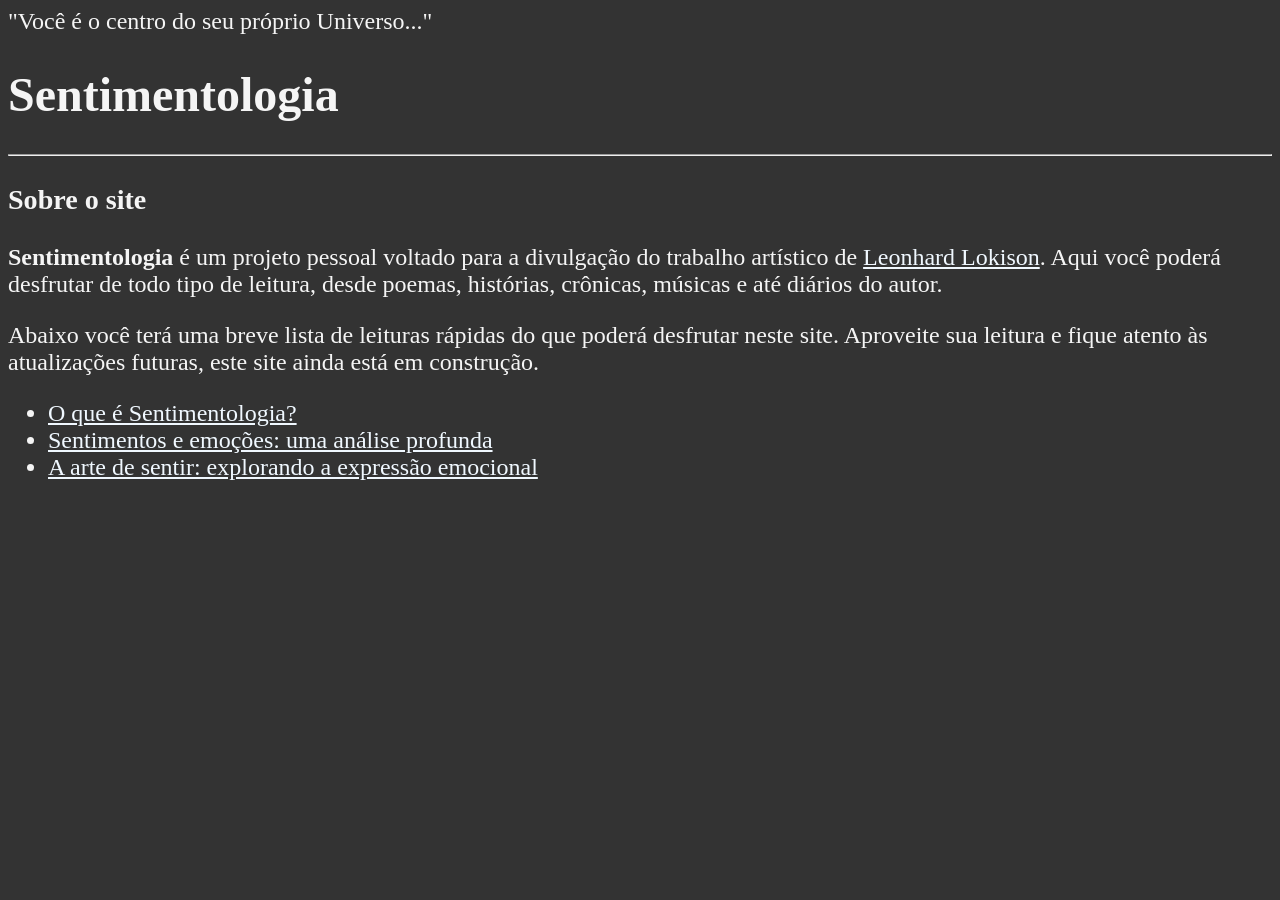
<file: index.html>
<!DOCTYPE html>
<html lang="pt-BR">

    <head> 
        <meta charset="UTF-8">
        <meta name="Author" content="Leonhard Lokison">
        <meta name="Description" content="Para todos que se identificam sentimentalmente, fisicamente, psicológicamente e 
        empíricamente.">
        <title>Sentimentologia</title>
        <link rel="icon" href="img/Roseicon.jpg"
        type="image/x-icon">
        <link rel="stylesheet" href="CSS/main.css"
        type="text/css">
    </head>

    <body>
        <header>"Você é o centro do seu próprio Universo..."</header>    
        <h1>Sentimentologia</h1>
        <hr>
        <h3>Sobre o site</h3>
        <p><strong>Sentimentologia</strong> é um projeto pessoal
        voltado para a divulgação do trabalho artístico de <a href="pages/sobre.html">Leonhard Lokison</a>.
        Aqui você poderá desfrutar de todo tipo de leitura, desde poemas, histórias, crônicas, músicas e até diários do autor.</p>
        <p>Abaixo você terá uma breve lista de leituras rápidas do que poderá desfrutar neste site. Aproveite sua leitura e fique atento
            às atualizações futuras, este site ainda está em construção. 
        </p>
        <ul>
            <li><a href="pages/page1.html">O que é Sentimentologia?</a></li>
            <li><a href="pages/page2.html">Sentimentos e emoções: uma análise profunda</a></li>
            <li><a href="pages/page3.html">A arte de sentir: explorando a expressão emocional</a></li>  
        </ul>
    
    </body>

</html>
</file>
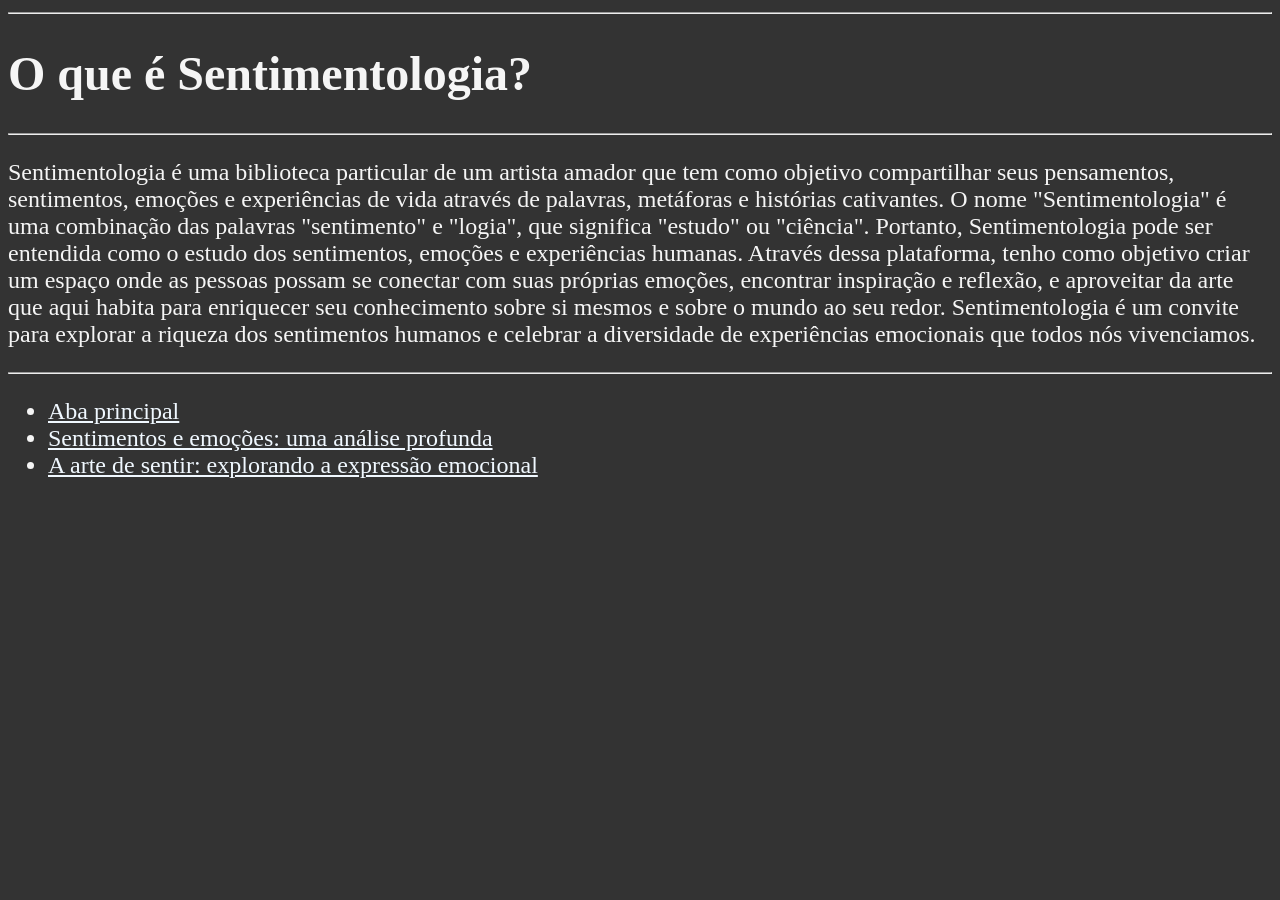
<file: pages/page1.html>
<!DOCTYPE html>
<html lang="pt-BR">

    <head> 
        <meta charset="UTF-8">
        <meta name="Author"content="Leonhard Lokison">
        <meta name="Description"content="Para todos que se identificam sentimentalmente, fisicamente, psicológicamente e 
        empíricamente.">
        <title>Sentimentologia</title>
        <link rel="icon" href="../img/Roseicon.jpg"
        type="image/x-icon">
        <link rel="stylesheet" href="../CSS/main.css"
        type="text/css">
    </head>

    <body>
        <hr>
        <h1>O que é Sentimentologia?</h1>
        <hr>
        <p>Sentimentologia é uma biblioteca particular de um artista amador que tem como objetivo
            compartilhar seus pensamentos, sentimentos, emoções e experiências de vida através de palavras, metáforas e histórias cativantes. 
            O nome "Sentimentologia" é uma combinação das palavras "sentimento" e "logia", que significa "estudo" ou "ciência". 
            Portanto, Sentimentologia pode ser entendida como o estudo dos sentimentos, emoções e experiências humanas.
            Através dessa plataforma, tenho como objetivo criar um espaço onde as pessoas possam se conectar com suas próprias emoções, encontrar inspiração e reflexão, 
            e aproveitar da arte que aqui habita para enriquecer seu conhecimento sobre si mesmos e sobre o mundo ao seu redor.
            Sentimentologia é um convite para explorar a riqueza dos sentimentos humanos e celebrar a diversidade de experiências emocionais que todos nós vivenciamos.
        </p>
        <hr>
        <ul>
            <li><a href="../index.html">Aba principal</a></li>
            <li><a href="page2.html">Sentimentos e emoções: uma análise profunda</a></li>
            <li><a href="page3.html">A arte de sentir: explorando a expressão emocional</a></li>
        </ul> 
    </body>

</html>
</file>
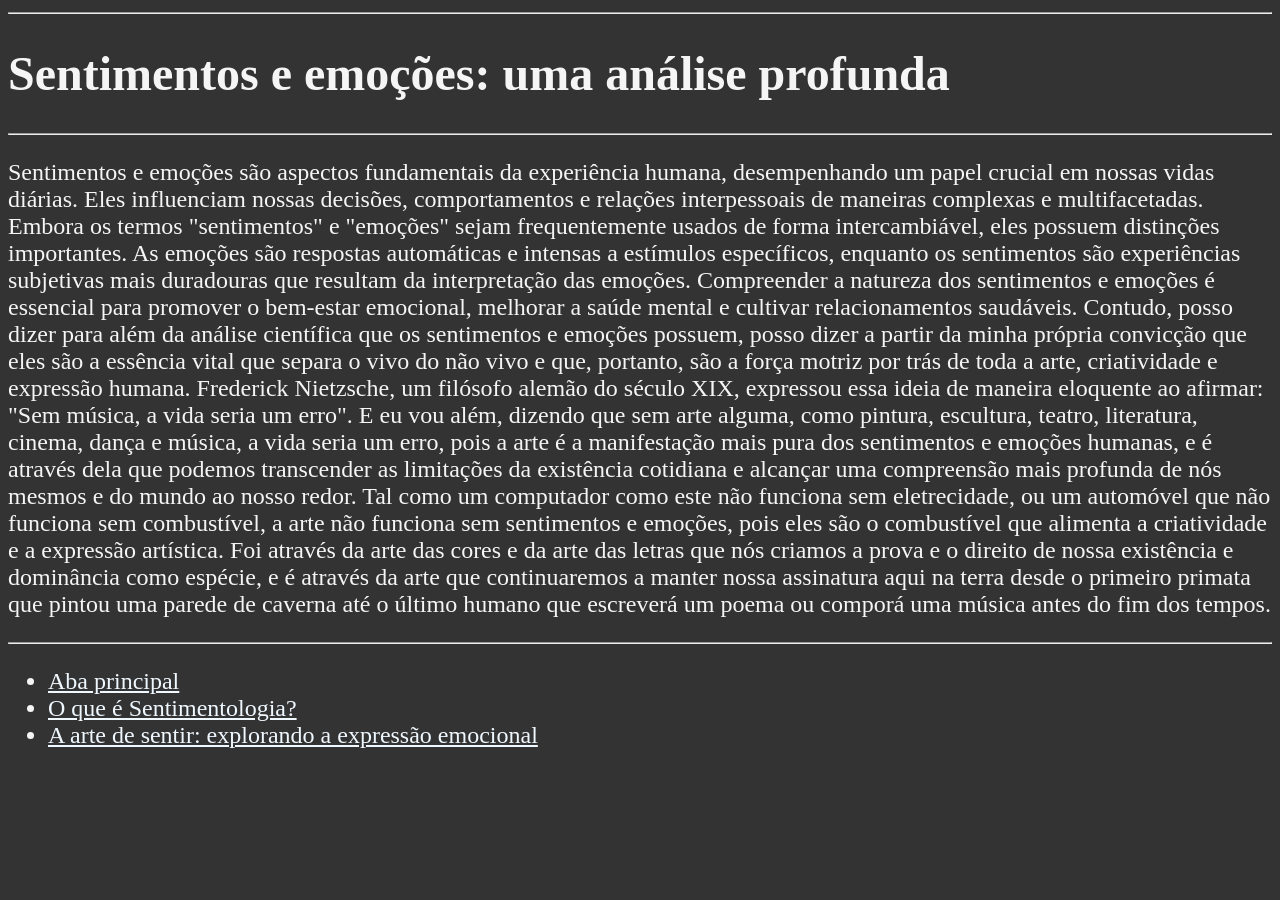
<file: pages/page2.html>
<!DOCTYPE html>
<html lang="pt-BR">

    <head> 
        <meta charset="UTF-8">
        <meta name="Author"content="Leonhard Lokison">
        <meta name="Description"content="Para todos que se identificam sentimentalmente, fisicamente, psicológicamente e 
        empíricamente.">
        <title>Sentimentologia</title>
        <link rel="icon" href="../img/Roseicon.jpg"
        type="image/x-icon">
        <link rel="stylesheet" href="../CSS/main.css"
        type="text/css">
    </head>
    
    <body>
        <hr>
        <h1>Sentimentos e emoções: <strong>uma análise profunda</strong></h1>
        <hr>
        <p>Sentimentos e emoções são aspectos fundamentais da experiência humana, desempenhando um papel crucial em nossas vidas diárias. 
            Eles influenciam nossas decisões, comportamentos e relações interpessoais de maneiras complexas e multifacetadas. 
            Embora os termos "sentimentos" e "emoções" sejam frequentemente usados de forma intercambiável, eles possuem distinções importantes. 
            As emoções são respostas automáticas e intensas a estímulos específicos, enquanto os sentimentos são experiências subjetivas mais duradouras que resultam da interpretação das emoções. 
            Compreender a natureza dos sentimentos e emoções é essencial para promover o bem-estar emocional, melhorar a saúde mental e cultivar relacionamentos saudáveis. 
            Contudo, posso dizer para além da análise científica que os sentimentos e emoções possuem, posso dizer a partir da minha própria convicção que eles são a essência vital que separa o vivo do não vivo
            e que, portanto, são a força motriz por trás de toda a arte, criatividade e expressão humana. Frederick Nietzsche, um filósofo alemão do século XIX, expressou essa ideia de maneira eloquente ao afirmar: "Sem música, a vida seria um erro".
            E eu vou além, dizendo que sem arte alguma, como pintura, escultura, teatro, literatura, cinema, dança e música, a vida seria um erro, pois a arte é a manifestação mais pura dos sentimentos e emoções humanas, e é através dela que podemos transcender as limitações da existência cotidiana e alcançar uma compreensão mais profunda de nós mesmos e do mundo ao nosso redor.
            Tal como um computador como este não funciona sem eletrecidade, ou um automóvel que não funciona sem combustível, a arte não funciona sem sentimentos e emoções, pois eles são o combustível que alimenta a criatividade e a expressão artística.
            Foi através da arte das cores e da arte das letras que nós criamos a prova e o direito de nossa existência e dominância como espécie, e é através da arte que continuaremos a manter nossa assinatura 
            aqui na terra desde o primeiro primata que pintou uma parede de caverna até o último humano que escreverá um poema ou comporá uma música antes do fim dos tempos.
        </p>
        <hr>
        <ul>
            <li><a href="../index.html">Aba principal</a></li>
            <li><a href="page1.html">O que é Sentimentologia?</a></li>
            <li><a href="page3.html">A arte de sentir: explorando a expressão emocional</a></li>
        </ul>

    </body>

</html>
</file>
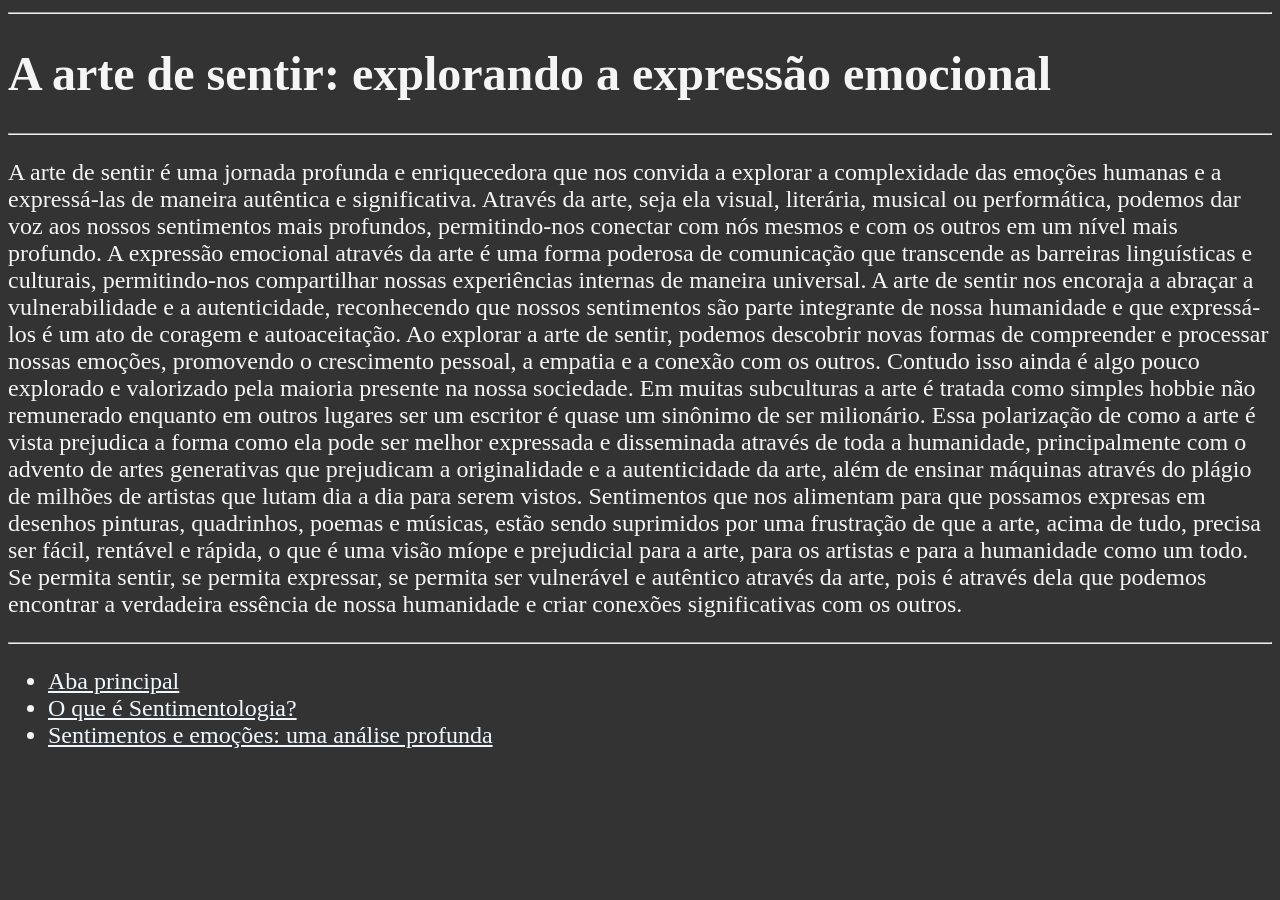
<file: pages/page3.html>
<!DOCTYPE html>
<html lang="pt-BR">

    <head> 
        <meta charset="UTF-8">
        <meta name="Author"content="Leonhard Lokison">
        <meta name="Description"content="Para todos que se identificam sentimentalmente, fisicamente, psicológicamente e 
        empíricamente.">
        <title>Sentimentologia</title>
        <link rel="icon" href="../img/Roseicon.jpg"
        type="image/x-icon">
        <link rel="stylesheet" href="../CSS/main.css"
        type="text/css">
    </head>

    <body>
        <hr>
        <h1>A arte de sentir: explorando a expressão emocional</h1>
        <hr>
        <p>A arte de sentir é uma jornada profunda e enriquecedora que nos convida a explorar a complexidade das emoções humanas e a expressá-las de maneira autêntica e significativa. 
            Através da arte, seja ela visual, literária, musical ou performática, podemos dar voz aos nossos sentimentos mais profundos, permitindo-nos conectar com nós mesmos e com os outros em um nível mais profundo. 
            A expressão emocional através da arte é uma forma poderosa de comunicação que transcende as barreiras linguísticas e culturais, permitindo-nos compartilhar nossas experiências internas de maneira universal.
            A arte de sentir nos encoraja a abraçar a vulnerabilidade e a autenticidade, reconhecendo que nossos sentimentos são parte integrante de nossa humanidade e que expressá-los é um ato de coragem e autoaceitação. 
            Ao explorar a arte de sentir, podemos descobrir novas formas de compreender e processar nossas emoções, promovendo o crescimento pessoal, a empatia e a conexão com os outros.
            Contudo isso ainda é algo pouco explorado e valorizado pela maioria presente na nossa sociedade. Em muitas subculturas a arte é tratada como simples hobbie não remunerado enquanto em outros lugares ser um escritor é 
            quase um sinônimo de ser milionário. Essa polarização de como a arte é vista prejudica a forma como ela pode ser melhor expressada e disseminada através de toda a humanidade, principalmente com o advento de artes generativas
            que prejudicam a originalidade e a autenticidade da arte, além de ensinar máquinas através do plágio de milhões de artistas que lutam dia a dia para serem vistos. Sentimentos que nos alimentam para que possamos expresas em desenhos
            pinturas, quadrinhos, poemas e músicas, estão sendo suprimidos por uma frustração de que a arte, acima de tudo, precisa ser fácil, rentável e rápida, o que é uma visão míope e prejudicial para a arte, para os artistas e para a humanidade como um todo.
            Se permita sentir, se permita expressar, se permita ser vulnerável e autêntico através da arte, pois é através dela que podemos encontrar a verdadeira essência de nossa humanidade e criar conexões significativas com os outros.
        </p>
        <hr>
        <ul>
            <li><a href="../index.html">Aba principal</a></li>
            <li><a href="page1.html">O que é Sentimentologia?</a></li>
            <li><a href="page2.html">Sentimentos e emoções: uma análise profunda</a></li>
        </ul>

    </body>

</html>
</file>
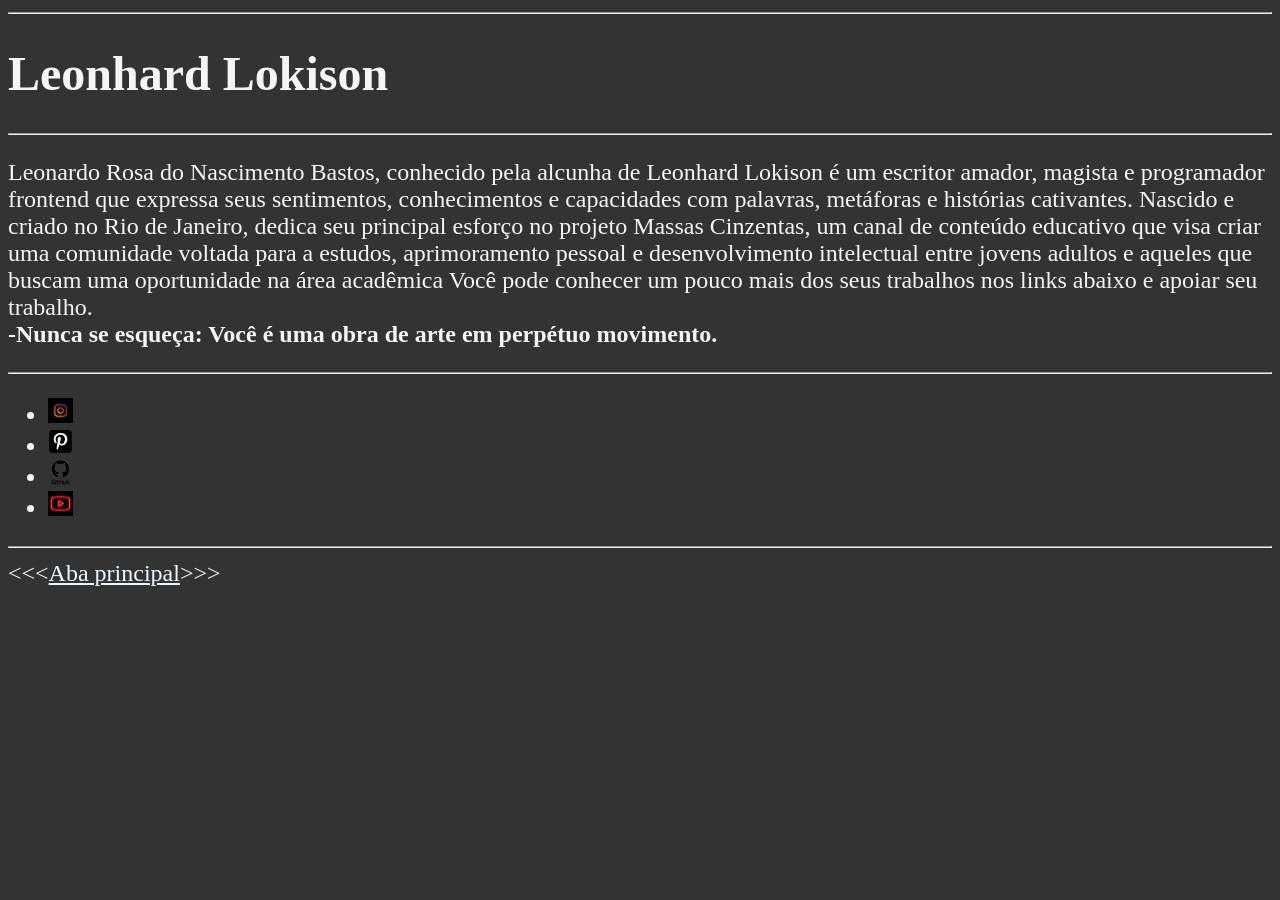
<file: pages/sobre.html>
<!DOCTYPE html>
<html lang="pt-BR">

    <head> 
        <meta charset="UTF-8">
        <meta name="Author" content="Leonhard">
        <title>Sobre Leonardo Rosa</title>
        <link rel="icon" href="../img/Roseicon.jpg"
        type="image/x-icon"> 
        <link rel="stylesheet" href="../CSS/main.css"
        type="text/css">
    </head>

    <body>         
    <hr> 
        <h1>Leonhard Lokison</h1>
    <hr> 

    <p>Leonardo Rosa do Nascimento Bastos, conhecido pela alcunha de Leonhard Lokison é um escritor amador, magista e programador
        frontend que expressa seus sentimentos, conhecimentos e capacidades com palavras, metáforas e histórias cativantes.
        Nascido e criado no Rio de Janeiro, dedica seu principal esforço no projeto Massas Cinzentas, um canal de conteúdo educativo que visa criar uma comunidade
        voltada para a estudos, aprimoramento pessoal e desenvolvimento intelectual entre jovens adultos e aqueles que buscam uma oportunidade na área acadêmica 
        Você pode conhecer um pouco mais dos seus trabalhos nos links abaixo e apoiar seu trabalho. 
        <br>
        <strong>-Nunca se esqueça: Você é uma obra de arte em perpétuo movimento.</strong>
    </p>

    <hr> 
    <ul>

        <li><a href="https://www.instagram.com/leonhard_lokison/"><input type="image" src="../img/instagram_icon.webp" width="25" height="25"/></li>
        <li><a href="https://br.pinterest.com/Leonhard_Lokison/"><input type="image" src="../img/pinterest_icon.webp" width="25" height="25"/></li>
        <li><a href="https://github.com/Leonhard166"><input type="image" src="../img/github_icon.webp" width="25" height="25"/></li>
        <li><a href="https://www.youtube.com/@Leonhard_Lokison"><input type="image" src="../img/youtube_icon.webp" width="25" height="25"/></a></li>

    </ul>
    <hr> 
&lt;&lt;&lt;<a href="../index.html">Aba principal</a>&gt;&gt;&gt;
    </body>
</html>
</file>
<file: CSS/main.css>
html {
        font-size: 24px
    }

body {
     background-color: #333;
        color: whitesmoke;
    }

    a {
        color: aliceblue;

    }

    a:visited {
        color: lightgray;

    }

    a:hover, a:active{
        color:#eee;
    }
</file>
